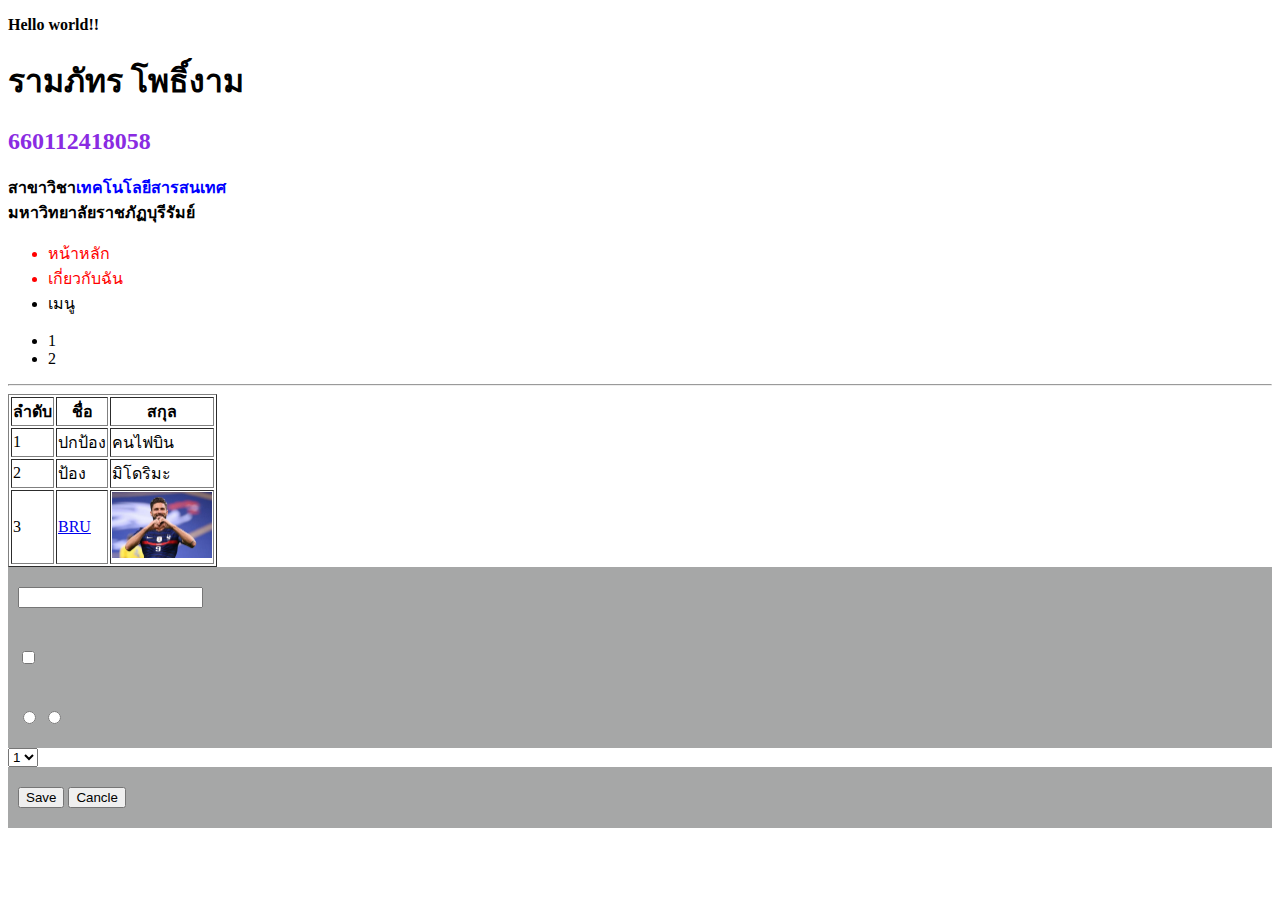
<file: lab2/index.html>
<!DOCTYPE html>
<html lang="en">

<head>
    <meta charset="UTF-8">
    <meta name="viewport" content="width=device-width, initial-scale=1.0">
    <link rel="stylesheet" href="styles.css">
    <title>Document</title>

    <style>
        .text-red{
            color: red;
        }
    </style>

</head>

<body>
    <p>Hello world!!</p>
    <h1>รามภัทร โพธิ์งาม</h1>
    <h2>660112418058</h2>
    <p>สาขาวิชา<span style="color:blue">เทคโนโลยีสารสนเทศ</span>
        <strong><br>มหาวิทยาลัยราชภัฏบุรีรัมย์</strong>
    </p>

    <ul>
        <li class="text-red">หน้าหลัก</li>
        <li class="text-red">เกี่ยวกับฉัน</li>
        <li>เมนู</li>
    </ul>
    <ul>
        <li>1</li>
        <li>2</li>
    </ul>
    </p>

    <hr>

    <table border="1">
        <thead>
            <tr>
                <th>ลำดับ</th>
                <th>ชื่อ</th>
                <th>สกุล</th>
            </tr>
        </thead>
        <tbody>
            <tr>
                <td>1</td>
                <td>ปกป้อง</td>
                <td>คนไฟบิน</td>
            </tr>
            <tr>
                <td>2</td>
                <td>ป้อง</td>
                <td>มิโดริมะ</td>
            </tr>
            <tr>
                <td>3</td>
                <td><a href="https://www.bru.ac.th" target="_blank">BRU</a></td>
                <td><img src="./images/ชิรู.jpg" width="100px"></td>

            </tr>
        </tbody>
    </table>

    <form action="" method="get">
        <div>
            <input type="text" name="frist_name">
        </div>
        <div>
            <input type="checkbox" name="pre_name" value="นาย">
        </div>
        <div>
            <input type="radio" name="age" value="10-20">
            <input type="radio" name="age" value="20-40">
        </div>
        <select name="class">
            <option value="1">1</option>
            <option value="2">2</option>
        </select>
        <div>
            <button type="submit">Save</button>
            <button type="reset">Cancle</button>
        </div>
    </form>
</body>

</html>
</file>
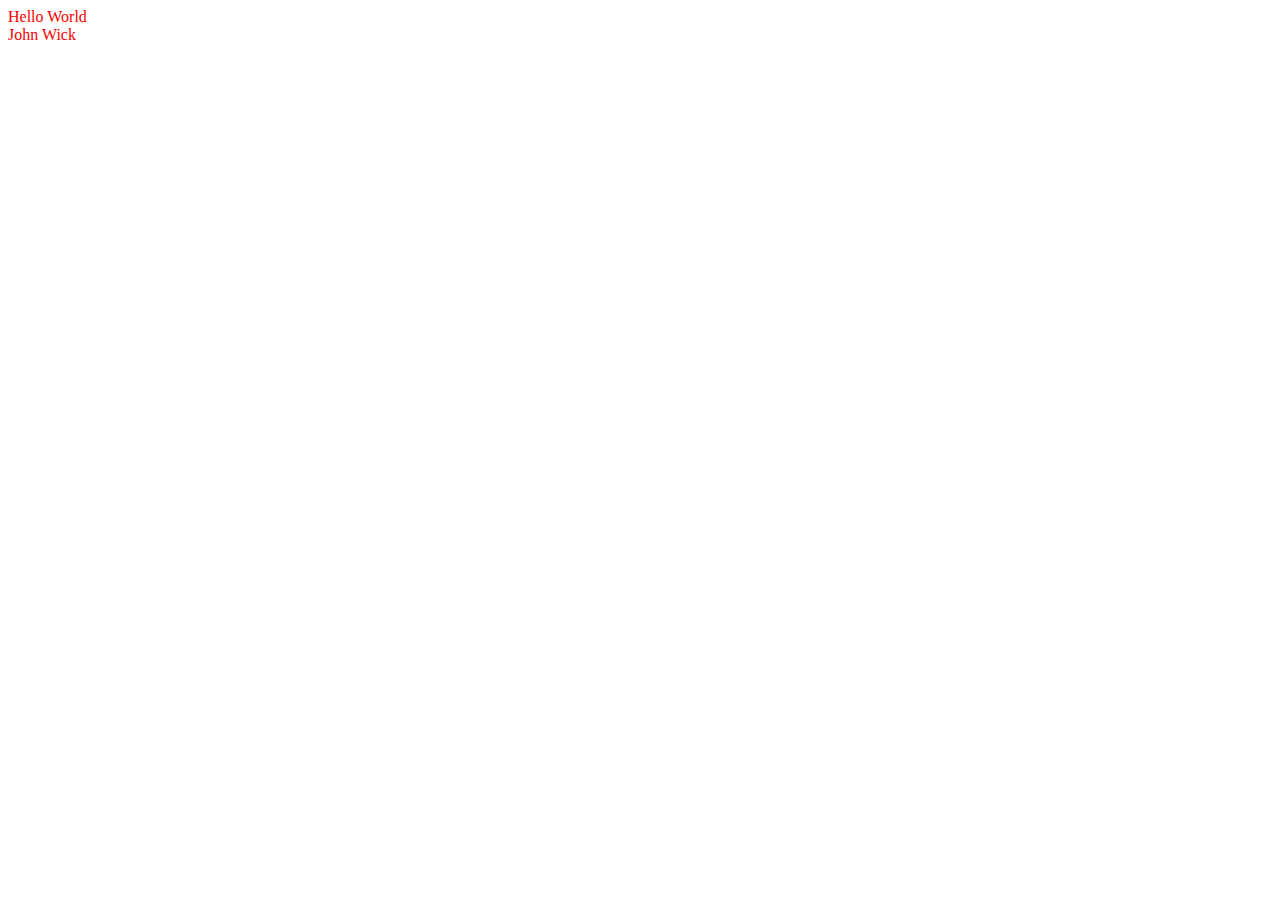
<file: lab3/index.html>
<!DOCTYPE html>
<html lang="en">
<head>
    <meta charset="UTF-8">
    <meta name="viewport" content="width=device-width, initial-scale=1.0">
    <title>Document</title> 
</head>
<body>
    <div id="message1" class="msg"></div>
    <div id="message2" class="msg"></div>
</body>
</html>
<script src="https://cdnjs.cloudflare.com/ajax/libs/jquery/3.7.1/jquery.min.js"></script>
<script src="app.js"></script>

<script>
    $(document).ready(function() {
        $("#message2").html("John Wick");
        $(".msg").attr("style", "color: red");
    });
</script>
</file>
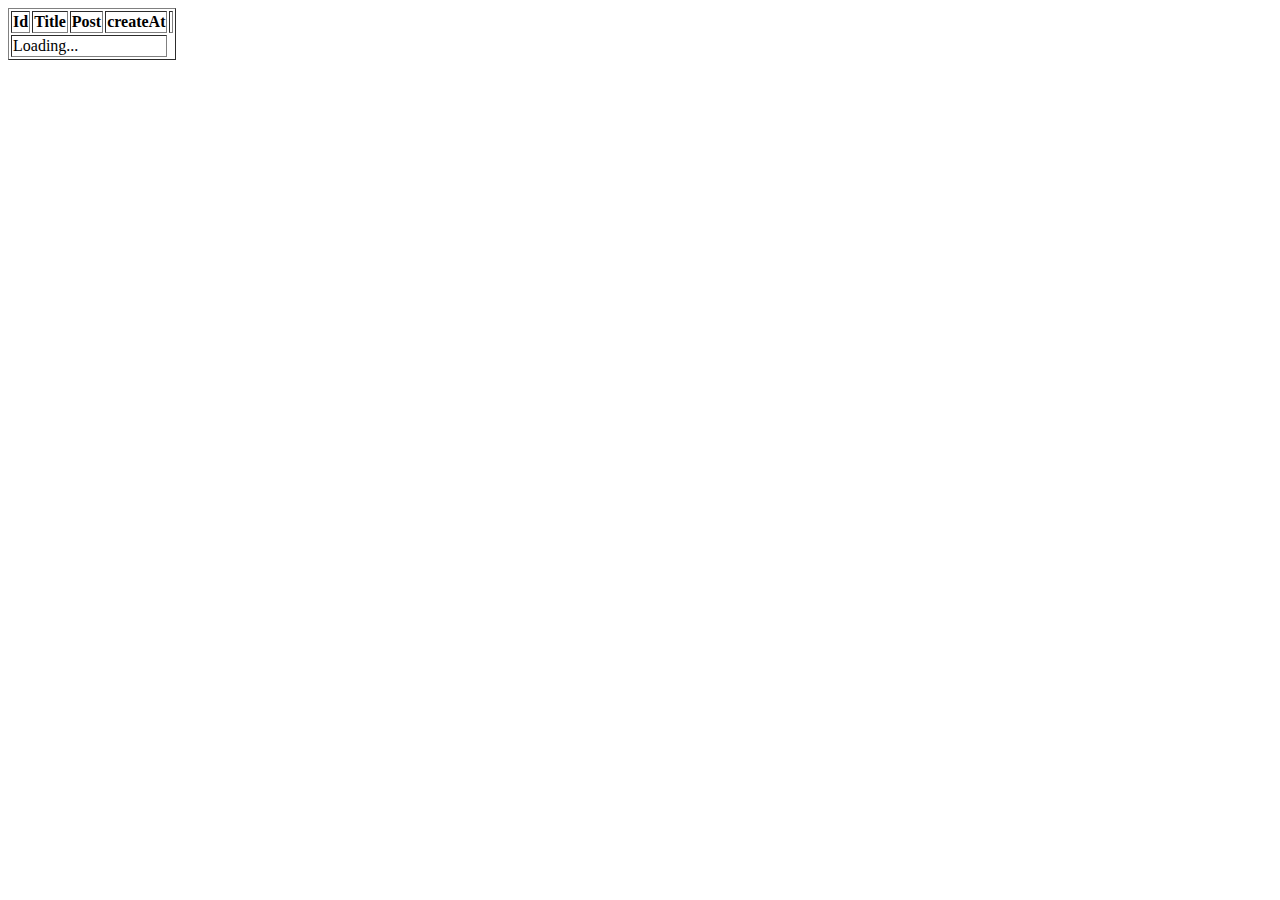
<file: lab4/web/blog.html>
<!DOCTYPE html>
<html lang="en">

<head>
    <meta charset="UTF-8">
    <meta name="viewport" content="width=device-width, initial-scale=1.0">
    <title>Document</title>
</head>

<body>
    <table border="1" id="blog">
        <thead>
            <th>Id</th>
            <th>Title</th>
            <th>Post</th>
            <th>createAt</th>
            <th></th>
        </thead>
        <tbody>
            <tr>
                <td id="loading" colspan="4">Loading...</td>
            </tr>
            <!-- content here -->
        </tbody>
    </table>
</body>

</html>

<script src="https://cdnjs.cloudflare.com/ajax/libs/jquery/3.7.1/jquery.min.js"></script>
<script>
function delRow(id){
    $.ajax({
        url: "http://localhost:8080/php/blog.php",
        type: "DELETE",
        data: {id: id},
        success: function (response) {
            console.log(response);
            
        },
    });
}

    $(document).ready(function () {
        let jsonUrl = "http://localhost:8080/php/blog.php"

        $.getJSON(jsonUrl, function (jsonData) {
            $("#loading").remove();

            //  console.log(jsonData);
            jsonData.data.forEach(function (item) {
                let tableRow = `
                                    <tr>
                                        <td>${item.id}</td>
                                        <td>${item.title}</td>
                                        <td>${item.post}</td>
                                        <td>${item.createAt}</td>
                                        <td>
                                            <button class="btn-info" data-id="${item.id}">Info</button>
                                            <button class="btn-del" onclick="delRow(${item.id})">Del</button>
                                        </td>
                                    </tr>    
                                 `;

                $("#blog tbody").append(tableRow);
            });

            
        });

        $(document).ajaxStop(function(){
            $(".btn-info").click(function(){
            let id = $(this).data("id");
            alert(id);
            });
        });
      

    });//jQurey handler
</script>
</file>
<file: lab2/styles.css>
p {
    font-weight: bold;
}

div{
    padding: 20px 10px 20px 10px;
    background-color: rgb(166, 167, 167);
}

h2{
    color: blueviolet;

}
</file>
